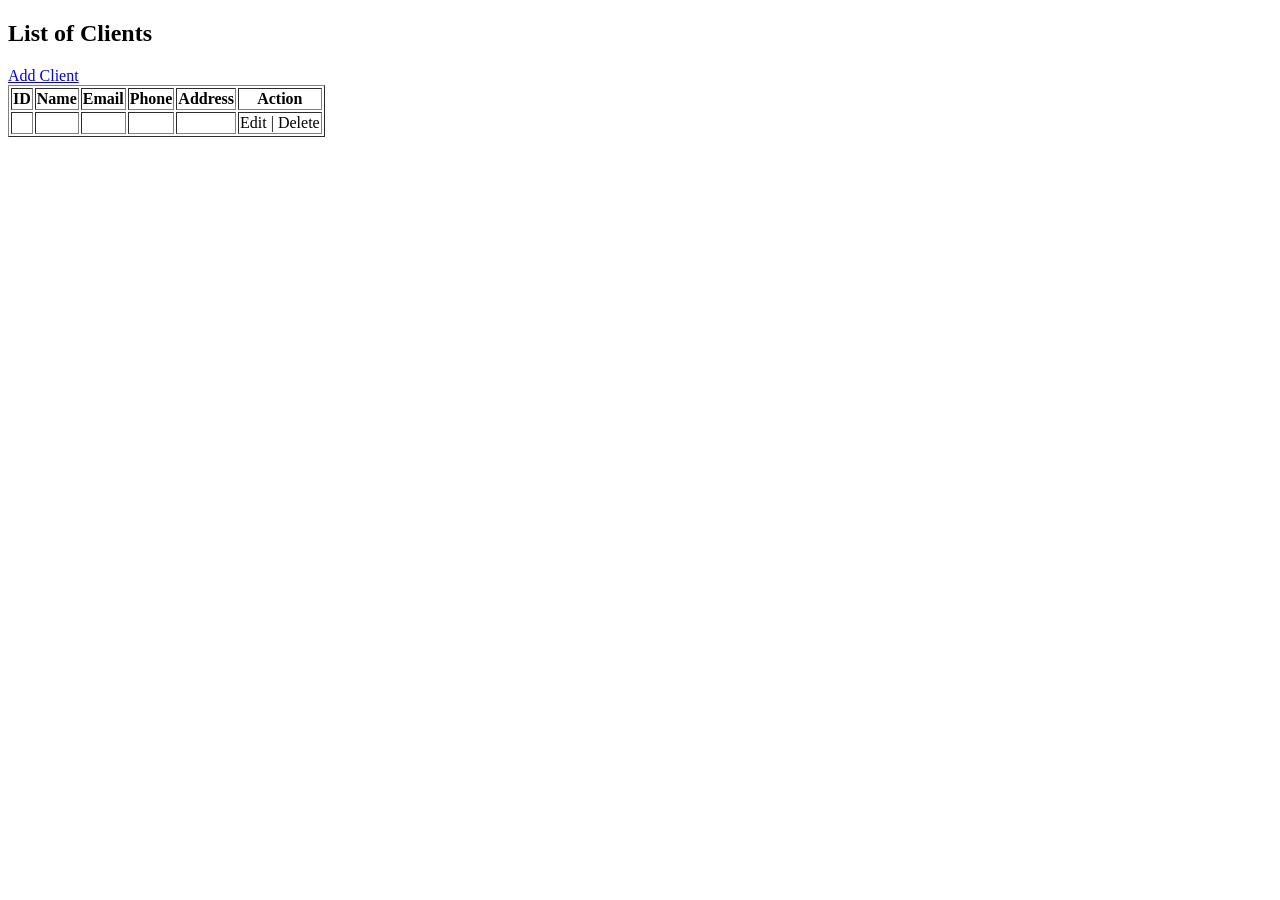
<file: springboot15/target/classes/templates/index.html>
<!DOCTYPE html>
<html xmlns:th="http://www.thymeleaf.org">
<head>
    <title>Client List</title>
</head>
<body>
<h2>List of Clients</h2>
<a href="/add">Add Client</a>
<table border="1">
    <tr>
        <th>ID</th><th>Name</th><th>Email</th><th>Phone</th><th>Address</th><th>Action</th>
    </tr>
    <tr th:each="client : ${listClients}">
        <td th:text="${client.id}"></td>
        <td th:text="${client.name}"></td>
        <td th:text="${client.email}"></td>
        <td th:text="${client.phone}"></td>
        <td th:text="${client.address}"></td>
        <td>
            <a th:href="@{'/edit/' + ${client.id}}">Edit</a> |
            <a th:href="@{'/delete/' + ${client.id}}" onclick="return confirm('Are you sure?')">Delete</a>
        </td>
    </tr>
</table>
</body>
</html>
</file>
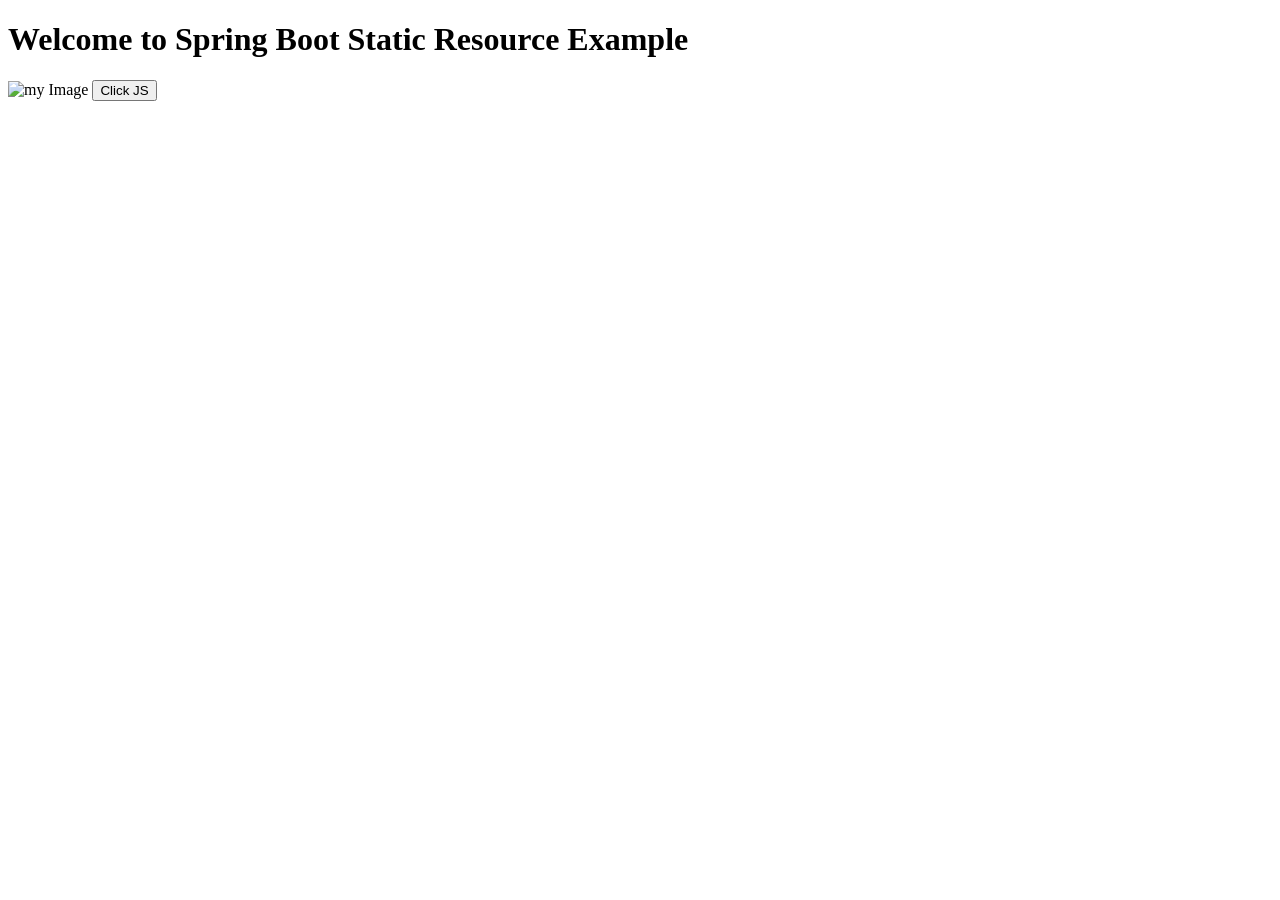
<file: springboot6/target/classes/templates/index.html>
<!DOCTYPE html>
<html xmlns:th="http://www.thymeleaf.org">
<head>
    <title>Static Resources Example</title>
    <link rel="stylesheet" th:href="@{/css/custom.css}">
    <script th:src="@{/text.js}"></script>
</head>
<body>
    <h1>Welcome to Spring Boot Static Resource Example</h1>
    <img th:src="@{/mypics.jpg}" alt="my Image" width="200">
    <button onclick="sayHello()">Click JS</button>
</body>
</html>
</file>
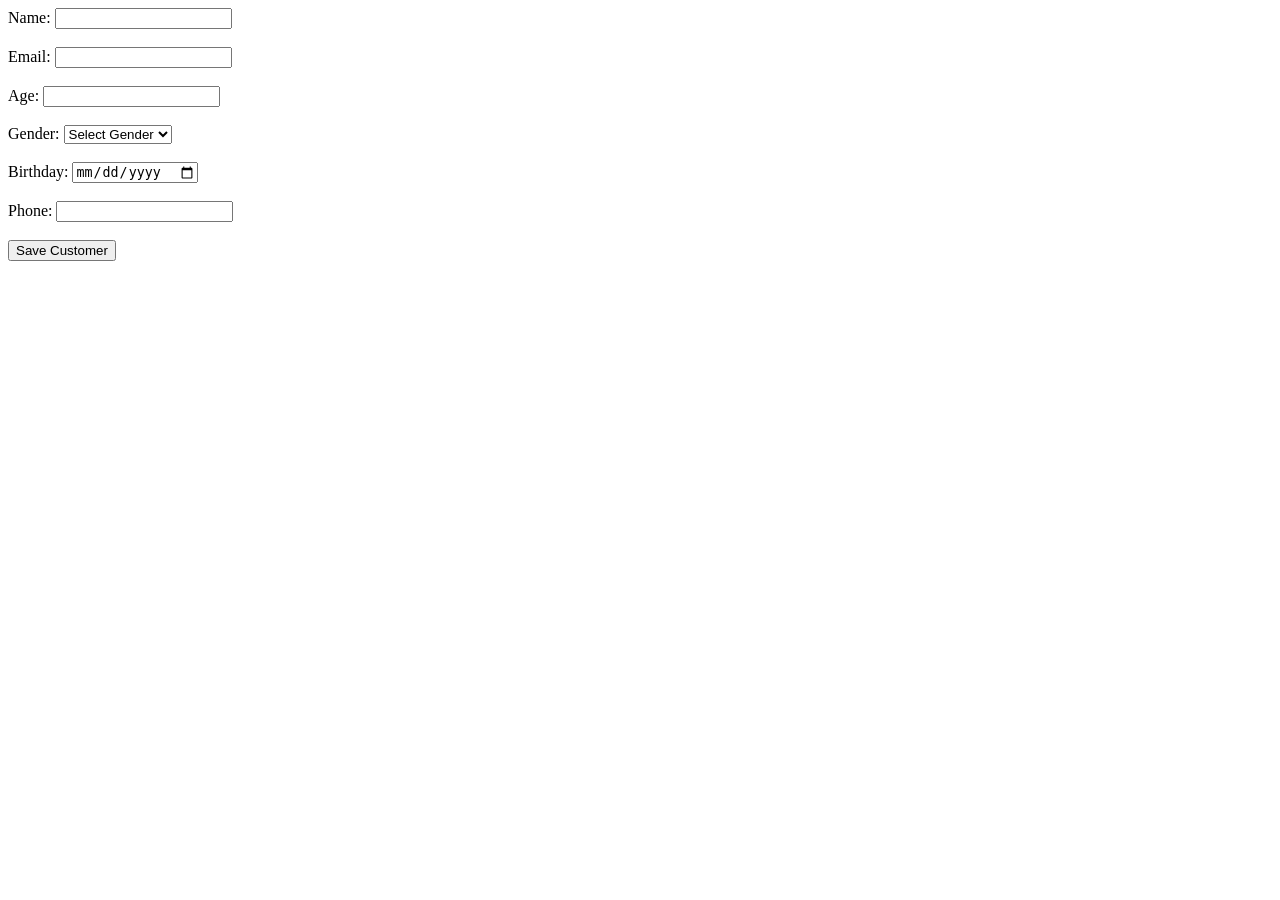
<file: springboot10/target/classes/templates/form.html>
<!DOCTYPE html>
<html xmlns:th="http://www.thymeleaf.org">
<head>
    <title>Customer Save Page</title>
</head>
<body>
    <form th:action="@{/cust/save.do}" th:object="${customer}" method="post">
        Name: <input type="text" th:field="*{name}" />
        <div th:if="${#fields.hasErrors('name')}" th:errors="*{name}"></div><br>

        Email: <input type="text" th:field="*{email}" />
        <div th:if="${#fields.hasErrors('email')}" th:errors="*{email}"></div><br>

        Age: <input type="number" th:field="*{age}" />
        <div th:if="${#fields.hasErrors('age')}" th:errors="*{age}"></div><br>

        Gender:
        <select th:field="*{gender}">
            <option value="">Select Gender</option>
            <option value="Male">Male</option>
            <option value="Female">Female</option>
        </select>
        <div th:if="${#fields.hasErrors('gender')}" th:errors="*{gender}"></div><br>

        Birthday: <input type="date" th:field="*{birthday}" />
        <div th:if="${#fields.hasErrors('birthday')}" th:errors="*{birthday}"></div><br>

        Phone: <input type="text" th:field="*{phone}" />
        <div th:if="${#fields.hasErrors('phone')}" th:errors="*{phone}"></div><br>

        <button type="submit">Save Customer</button>
    </form>
</body>
</html>
</file>
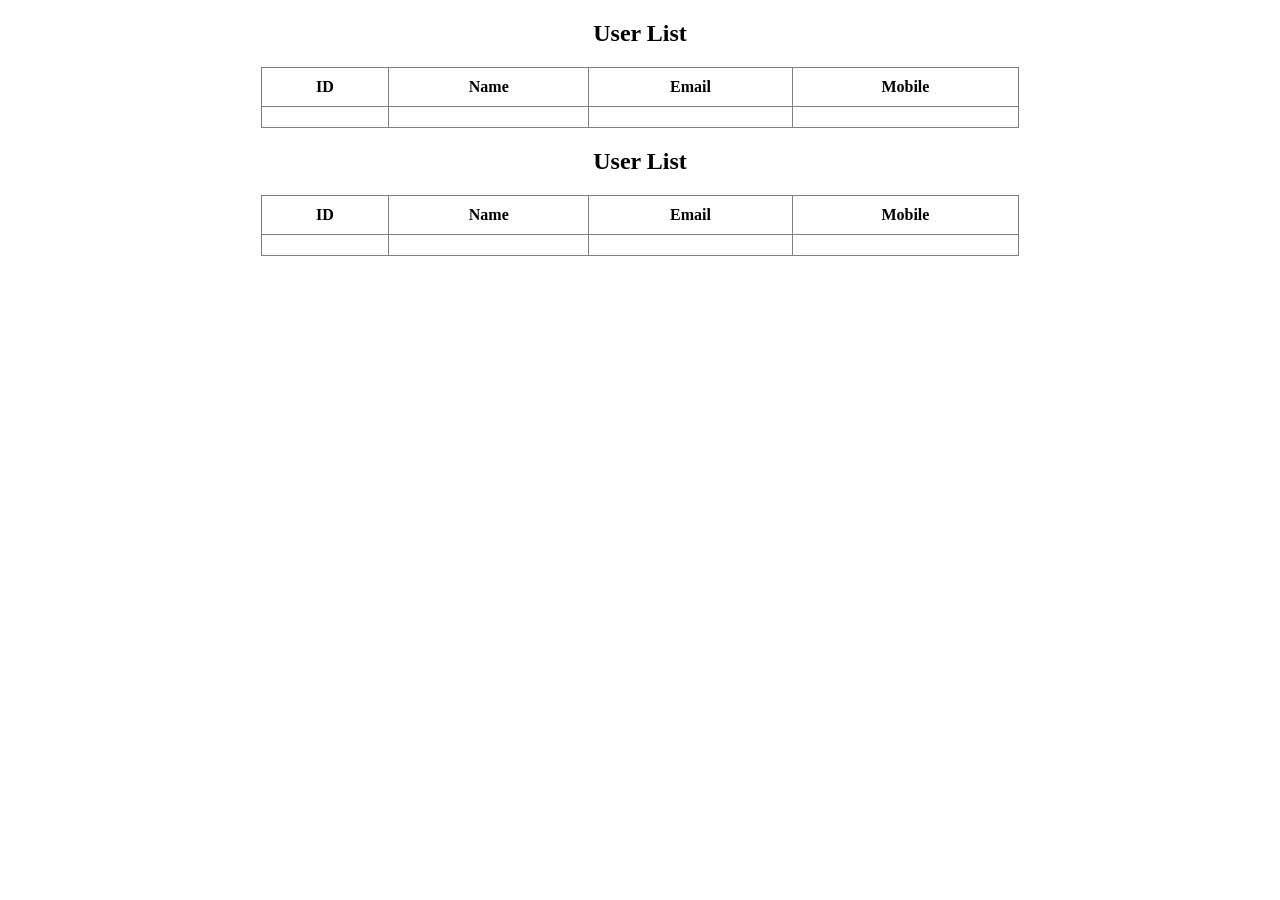
<file: springboot14/target/classes/templates/user-list.html>
<!DOCTYPE html>
<html xmlns:th="http://www.thymeleaf.org">
<head>
    <title>User List</title>
    <style>
        table {
            width: 60%;
            border-collapse: collapse;
            margin: 20px auto;
        }
        th, td {
            border: 1px solid gray;
            padding: 10px;
            text-align: center;
        }
    </style>
</head>
<body>
<h2 style="text-align: center;">User List</h2>
<table>
    <thead>
        <tr>
            <th>ID</th><th>Name</th><th>Email</th><th>Mobile</th>
        </tr>
    </thead>
    <tbody>
        <tr th:each="user : ${users}">
            <td th:text="${user.id}"></td>
            <td th:text="${user.name}"></td>
            <td th:text="${user.email}"></td>
            <td th:text="${user.mobile}"></td>
        </tr>
    </tbody>
</table>
</body>
</html>
<!DOCTYPE html>
<html xmlns:th="http://www.thymeleaf.org">
<head>
    <title>User List</title>
    <style>
        table {
            width: 60%;
            border-collapse: collapse;
            margin: 20px auto;
        }
        th, td {
            border: 1px solid gray;
            padding: 10px;
            text-align: center;
        }
    </style>
</head>
<body>
<h2 style="text-align: center;">User List</h2>
<table>
    <thead>
        <tr>
            <th>ID</th><th>Name</th><th>Email</th><th>Mobile</th>
        </tr>
    </thead>
    <tbody>
        <tr th:each="user : ${users}">
            <td th:text="${user.id}"></td>
            <td th:text="${user.name}"></td>
            <td th:text="${user.email}"></td>
            <td th:text="${user.mobile}"></td>
        </tr>
    </tbody>
</table>
</body>
</html>
</file>
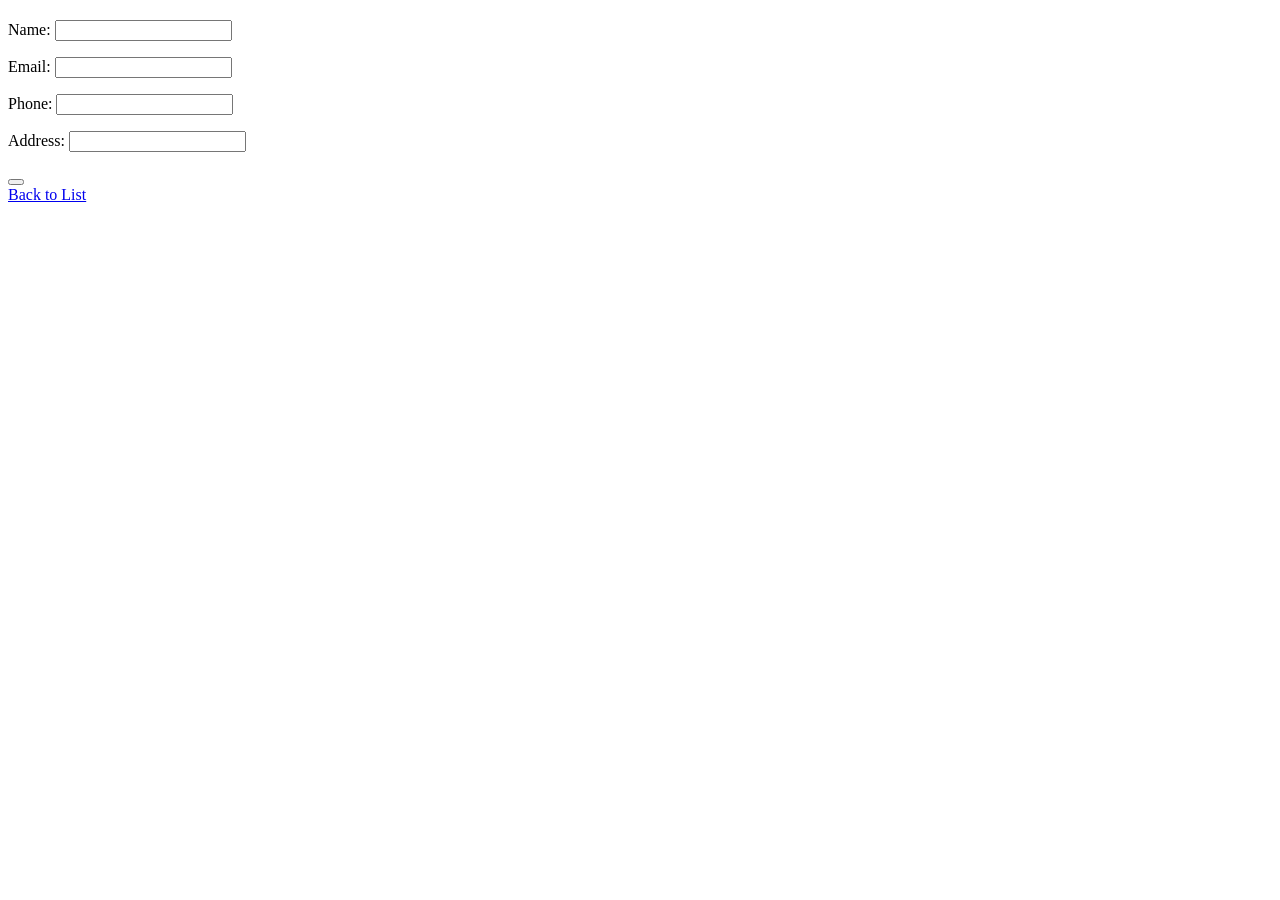
<file: springboot15/target/classes/templates/client_form.html>
<!DOCTYPE html>
<html xmlns:th="http://www.thymeleaf.org">
<head>
    <title th:text="${client.id} == null ? 'Add Client' : 'Edit Client'">Client Form</title>
</head>
<body>
    <h2 th:text="${client.id} == null ? 'Add New Client' : 'Edit Client'"></h2>

    <form th:action="@{/save}" th:object="${client}" method="post">
        <!-- Hidden field for ID (needed for edit) -->
        <input type="hidden" th:field="*{id}" />

        <p>
            Name: <input type="text" th:field="*{name}" required />
        </p>
        <p>
            Email: <input type="email" th:field="*{email}" required />
        </p>
        <p>
            Phone: <input type="text" th:field="*{phone}" required />
        </p>
        <p>
            Address: <input type="text" th:field="*{address}" required />
        </p>

        <button type="submit" th:text="${client.id} == null ? 'Add Client' : 'Update Client'"></button>
    </form>

    <a href="/">Back to List</a>
</body>
</html>
</file>
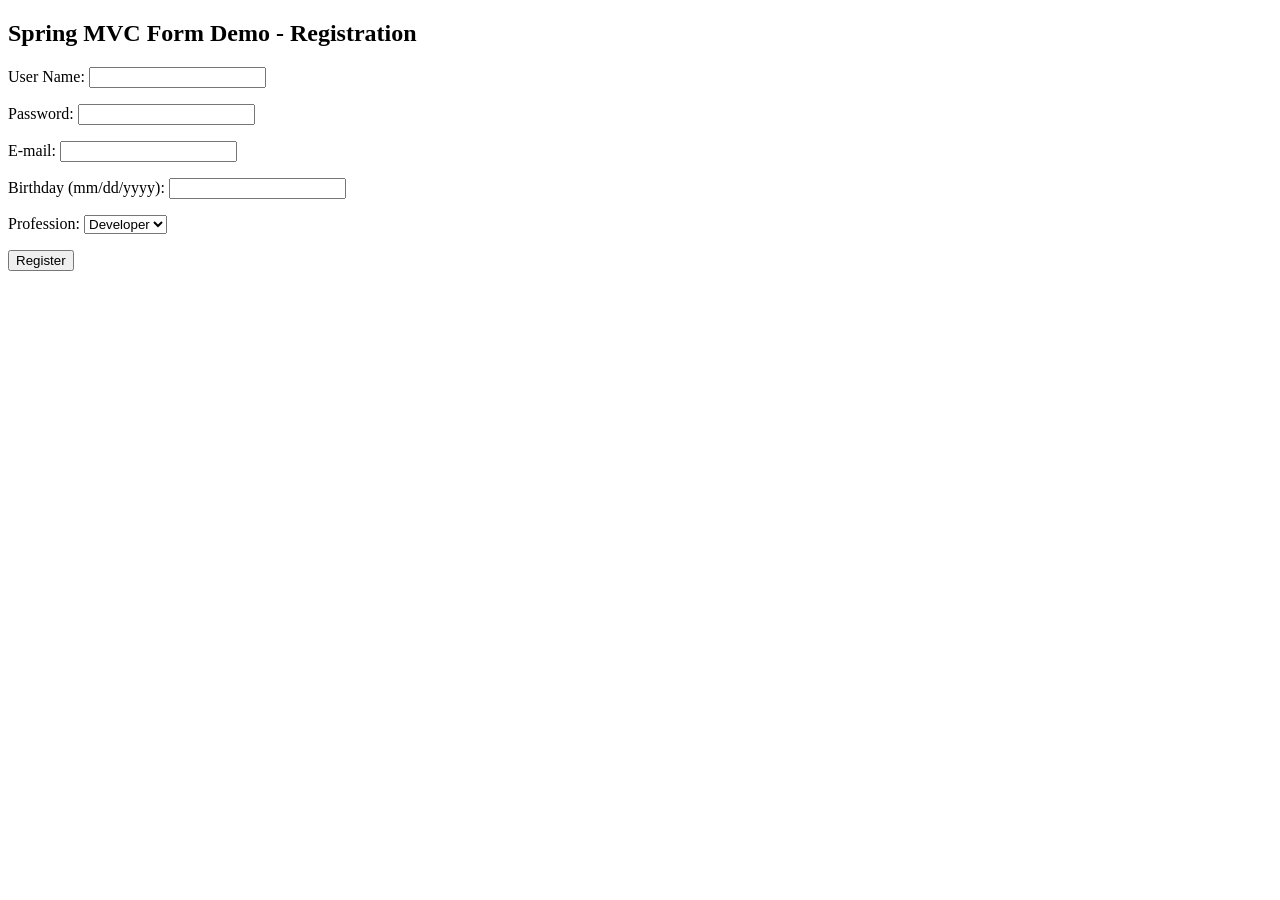
<file: springboot3/target/classes/templates/register.html>
<!DOCTYPE html>
<html xmlns:th="http://www.thymeleaf.org">
<head>
    <title>Registration</title>
</head>
<body>
    <h2>Spring MVC Form Demo - Registration</h2>
    <form th:action="@{/register}" method="post">
        <p>User Name: <input type="text" name="username" /></p>
        <p>Password: <input type="password" name="password" /></p>
        <p>E-mail: <input type="email" name="email" /></p>
        <p>Birthday (mm/dd/yyyy): <input type="text" name="birthday" /></p>
        <p>Profession: 
            <select name="profession">
                <option>Developer</option>
                <option>Tester</option>
                <option>Manager</option>
            </select>
        </p>
        <input type="submit" value="Register" />
    </form>
</body>
</html>
</file>
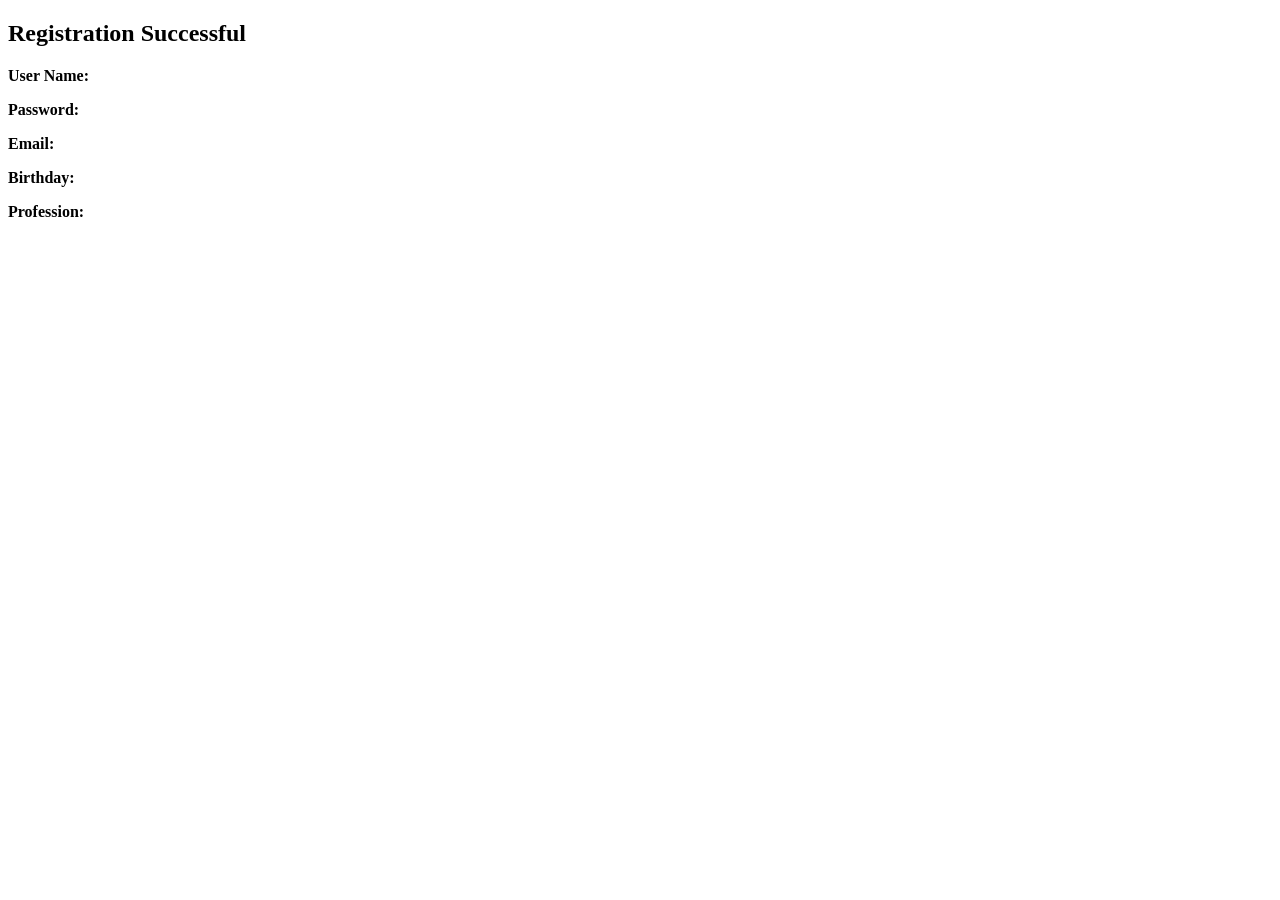
<file: springboot3/target/classes/templates/result.html>
<!DOCTYPE html>
<html xmlns:th="http://www.thymeleaf.org">
<head>
    <title>Registration Result</title>
</head>
<body>
    <h2>Registration Successful</h2>
    <p><strong>User Name:</strong> <span th:text="${username}"></span></p>
    <p><strong>Password:</strong> <span th:text="${password}"></span></p>
    <p><strong>Email:</strong> <span th:text="${email}"></span></p>
    <p><strong>Birthday:</strong> <span th:text="${birthday}"></span></p>
    <p><strong>Profession:</strong> <span th:text="${profession}"></span></p>
</body>
</html>
</file>
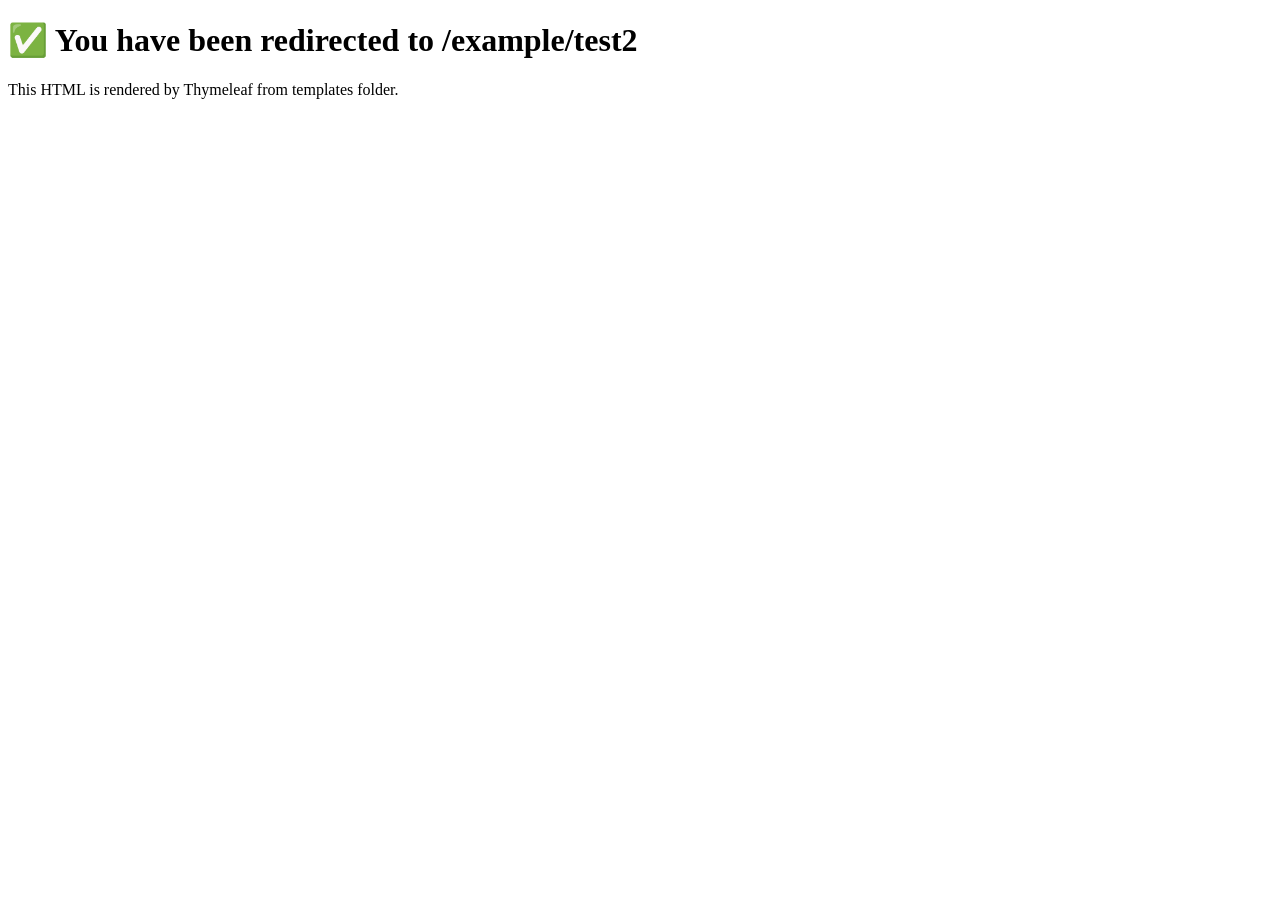
<file: springboot5/target/classes/templates/test2.html>
<!DOCTYPE html>
<html xmlns:th="http://www.thymeleaf.org">
<head>
    <meta charset="UTF-8">
    <title>Redirected Page</title>
</head>
<body>
    <h1>✅ You have been redirected to /example/test2</h1>
    <p>This HTML is rendered by Thymeleaf from templates folder.</p>
</body>
</html>
</file>
